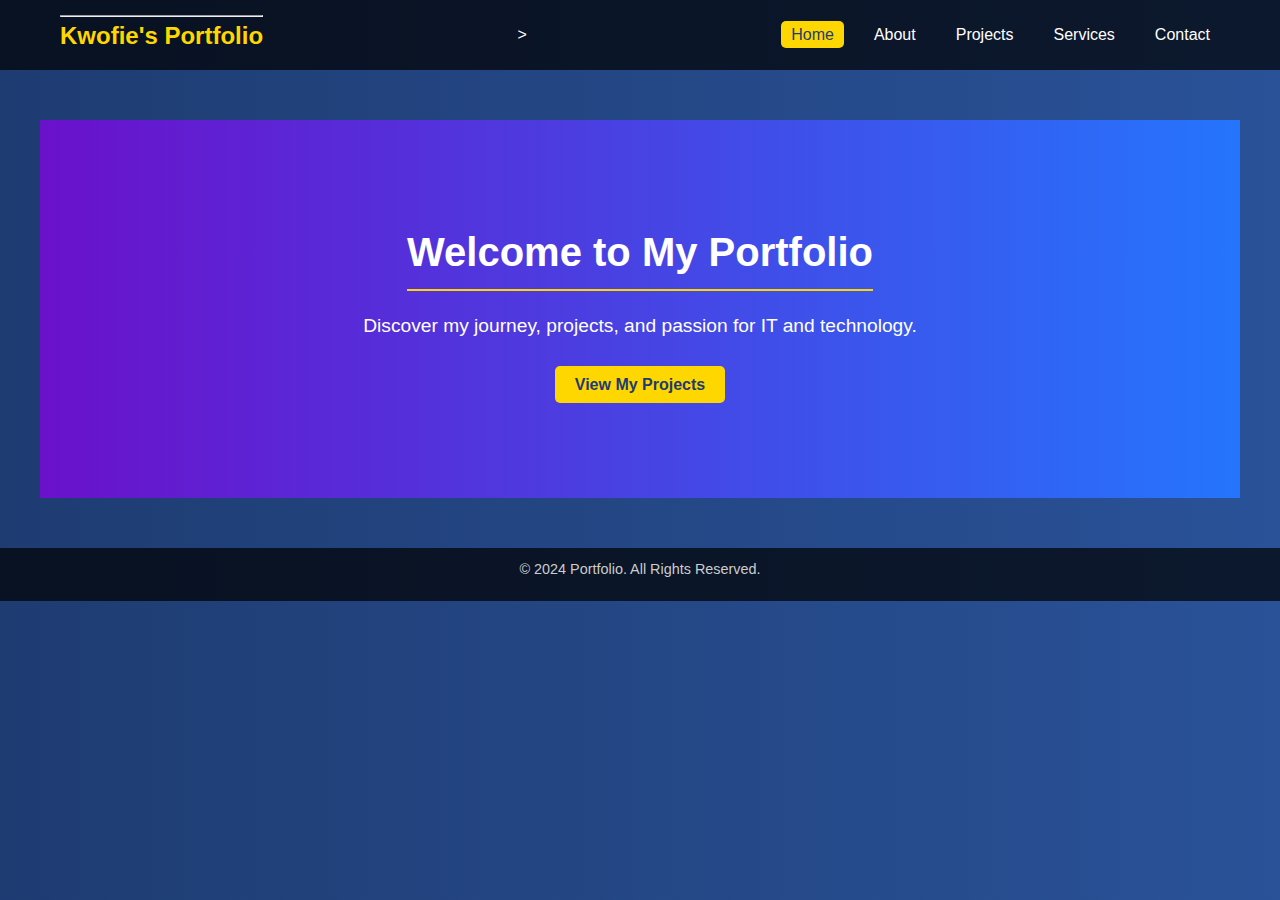
<file: index.html>
<!DOCTYPE html>
<html lang="en">
<head>
    <meta charset="UTF-8">
    <meta name="viewport" content="width=device-width, initial-scale=1.0">
    <title>Home - IT Portfolio</title>
    <link rel="stylesheet" href="style.css">
</head>
<body>
    <header>
        <nav>
            <div class="logo"><a href="index.html"><hr>Kwofie's Portfolio</hr></a></div>>
            <ul>
                <li><a href="index.html" class="active">Home</a></li>
                <li><a href="about.html">About</a></li>
                <li><a href="project.html">Projects</a></li>
                <li><a href="services.html">Services</a></li>
                <li><a href="contact.html">Contact</a></li>
            </ul>
        </nav>
    </header>
    <section class="hero">
        <h1>Welcome to My  Portfolio</h1>
        <p>Discover my journey, projects, and passion for IT and technology.</p>
        <a href="project.html" class="button">View My Projects</a>
    </section>
    <footer>
        <p>&copy; 2024 Portfolio. All Rights Reserved.</p>
    </footer>
</body>
</html>
</file>
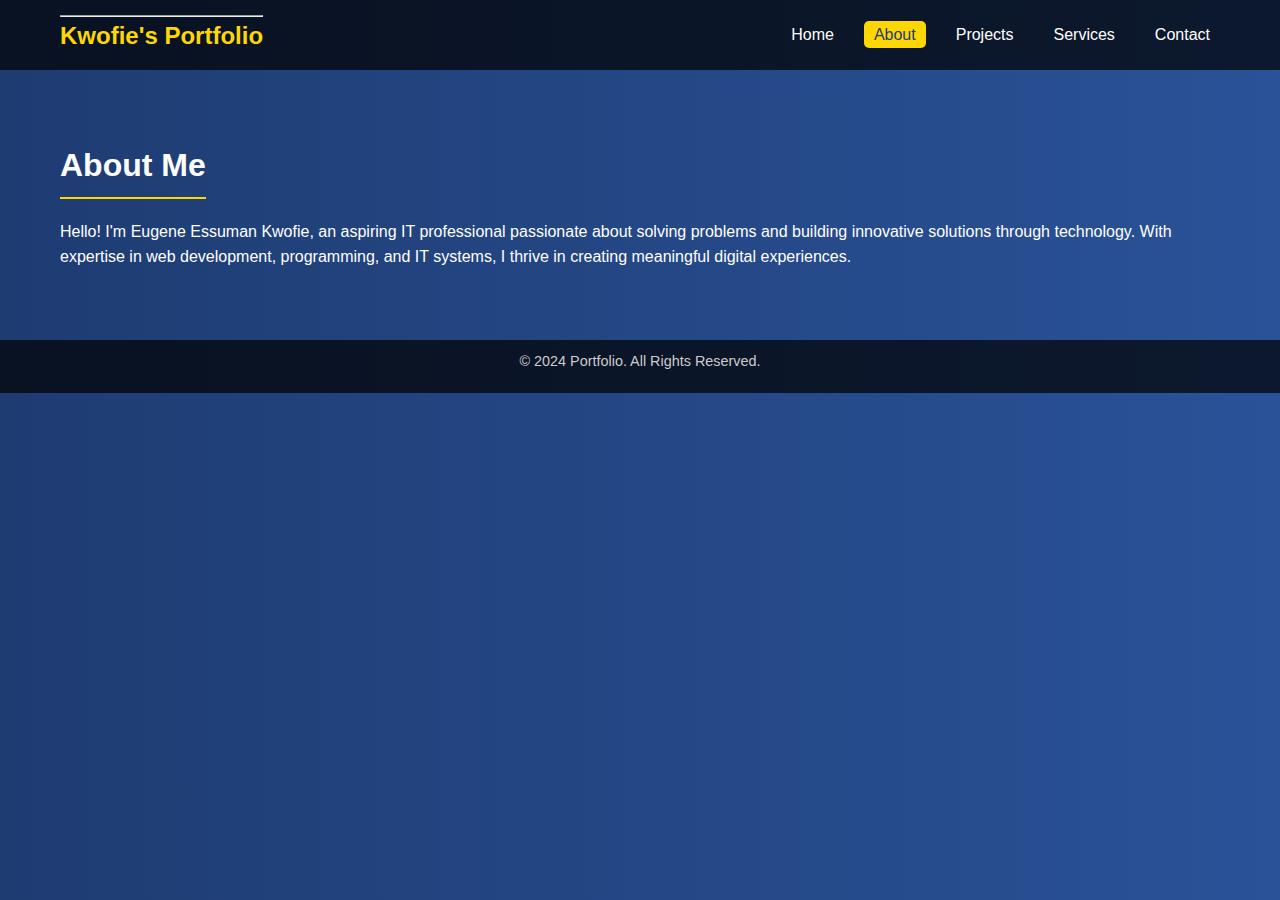
<file: about.html>
<!DOCTYPE html>
<html lang="en">
<head>
    <meta charset="UTF-8">
    <meta name="viewport" content="width=device-width, initial-scale=1.0">
    <title>About Me</title>
    <link rel="stylesheet" href="style.css">
</head>
<body>
    <header>
        <nav>
            <div class="logo"><a href="index.html"><hr>Kwofie's Portfolio</hr></a></div>
            <ul>
                <li><a href="index.html">Home</a></li>
                <li><a href="about.html" class="active">About</a></li>
                <li><a href="project.html">Projects</a></li>
                <li><a href="services.html">Services</a></li>
                <li><a href="contact.html">Contact</a></li>
            </ul>
        </nav>
    </header>
    <section>
        <h1>About Me</h1>
        <p>
            Hello! I'm Eugene Essuman Kwofie, an aspiring IT professional passionate about solving problems and building innovative solutions through technology. 
            With expertise in web development, programming, and IT systems, I thrive in creating meaningful digital experiences.
        </p>
    </section>
    <footer>
        <p>&copy; 2024  Portfolio. All Rights Reserved.</p>
    </footer>
</body>
</html>
</file>
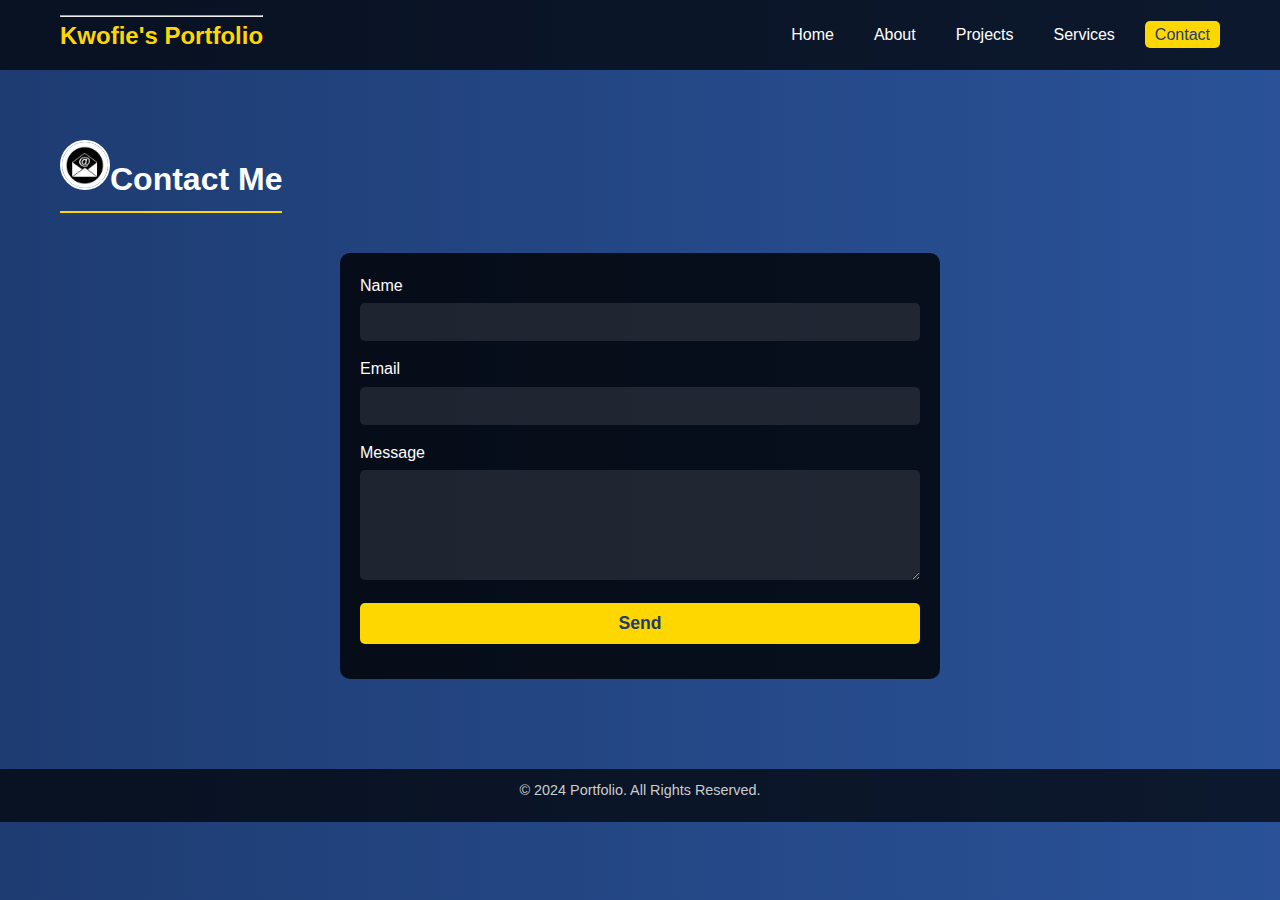
<file: contact.html>
<!DOCTYPE html>
<html lang="en">
<head>
    <meta charset="UTF-8">
    <meta name="viewport" content="width=device-width, initial-scale=1.0">
    <title>Contact</title>
    <link rel="stylesheet" href="style.css">
</head>
<body>
    <header>
        <nav>
            <div class="logo"><a href="index.html"><hr>Kwofie's Portfolio</hr></a></div>
            <ul>
                <li><a href="index.html">Home</a></li>
                <li><a href="about.html">About</a></li>
                <li><a href="project.html">Projects</a></li>
                <li><a href="services.html">Services</a></li>
                <li><a href="contact.html" class="active">Contact</a></li>
            </ul>
        </nav>
    </header>
    <section>
        
        <h1><img src="pic/1dc3041743f214a6d72ca4511b6318e2.jpg"width="50" class="circle-image" >Contact Me</h1>
        <form action="https://formsubmit.co/kwofieeugene19@gmail.com" method="POST">
            <label for="name">Name</label>
            <input type="text" id="name" name="name" required>
            
            <label for="email">Email</label>
            <input type="email" id="email" name="email" required>
            
            <label for="message">Message</label>
            <textarea id="message" name="message" rows="5" required></textarea>
            
            <button type="submit">Send</button>
        </form>
    </section>
    <footer>
        <p>&copy; 2024  Portfolio. All Rights Reserved.</p>
    </footer>
</body>
</html>
</file>
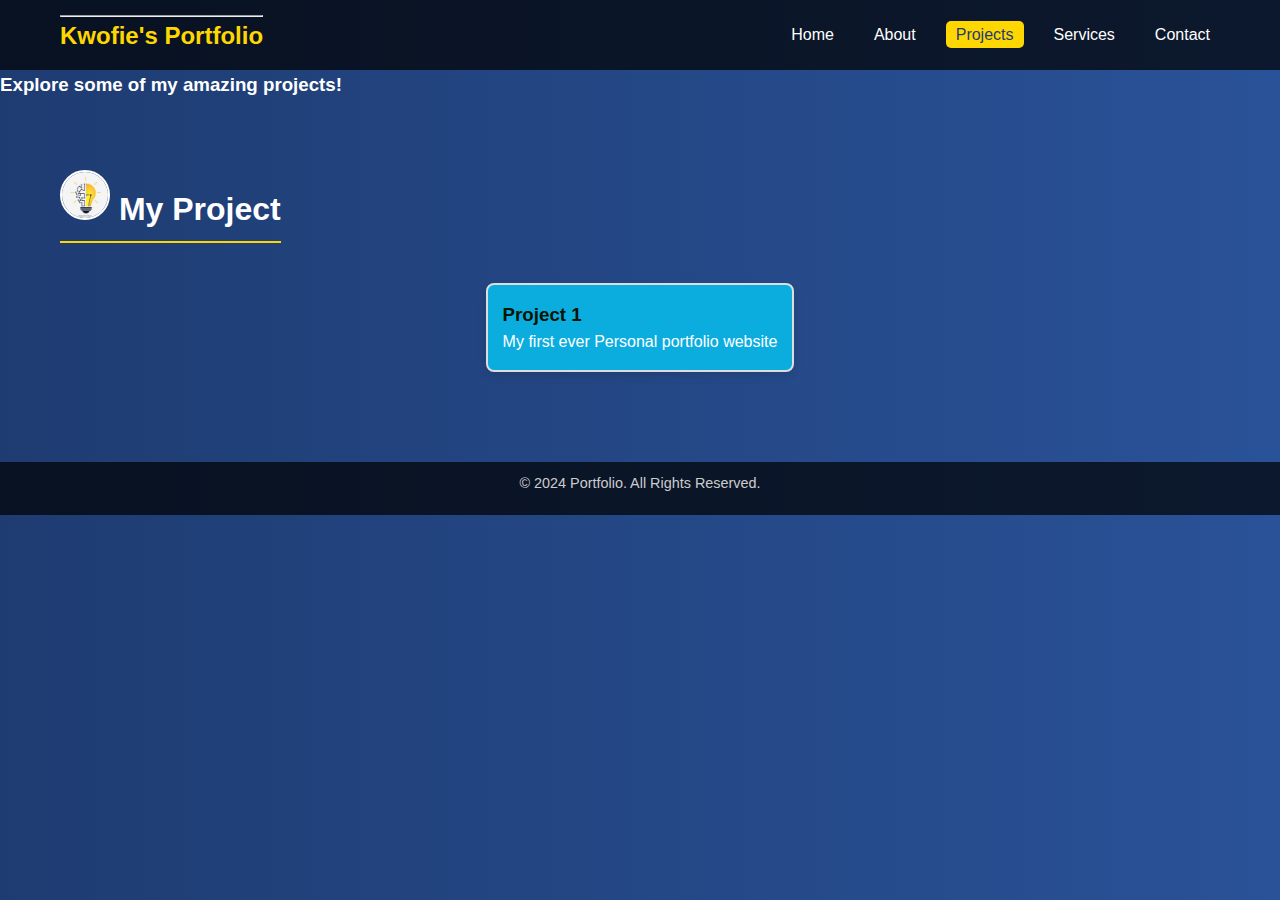
<file: project.html>
<!DOCTYPE html>
<html lang="en">
<head>
    <meta charset="UTF-8">
    <meta name="viewport" content="width=device-width, initial-scale=1.0">
    <title>Projects</title>
    <link rel="stylesheet" href="style.css">
</head>
<body>
    <header>
        <nav>
            <div class="logo"><a href="index.html"><hr>Kwofie's Portfolio</hr></a></div>
            <ul>
                <li><a href="index.html">Home</a></li>
                <li><a href="about.html">About</a></li>
                <li><a href="project.html" class="active">Projects</a></li>
                <li><a href="services.html">Services</a></li>
                <li><a href="contact.html">Contact</a></li>
            </ul>
        </nav>
    </header>
    <h3>Explore some of my amazing projects!</h3>
  </header>


    <section>
        <h1><img src="pic/79a96d21f63d40cd1cf6783ec6efc158.jpg"width="50" class="circle-image"> My Project</h1>
        <div class="portfolio">
            <!-- Project 1 -->
            <a href="https://garcon20.github.io/portfolio-website9/" target="_blank" class="project-card">
              <div class="project-content">
                <h3>Project 1</h3>
                <p> My first ever Personal portfolio website </p>
              </div>
            </a>
        
        
    </section>
    <footer>
        <p>&copy; 2024 Portfolio. All Rights Reserved.</p>
    </footer>
</body>
</html>
</file>
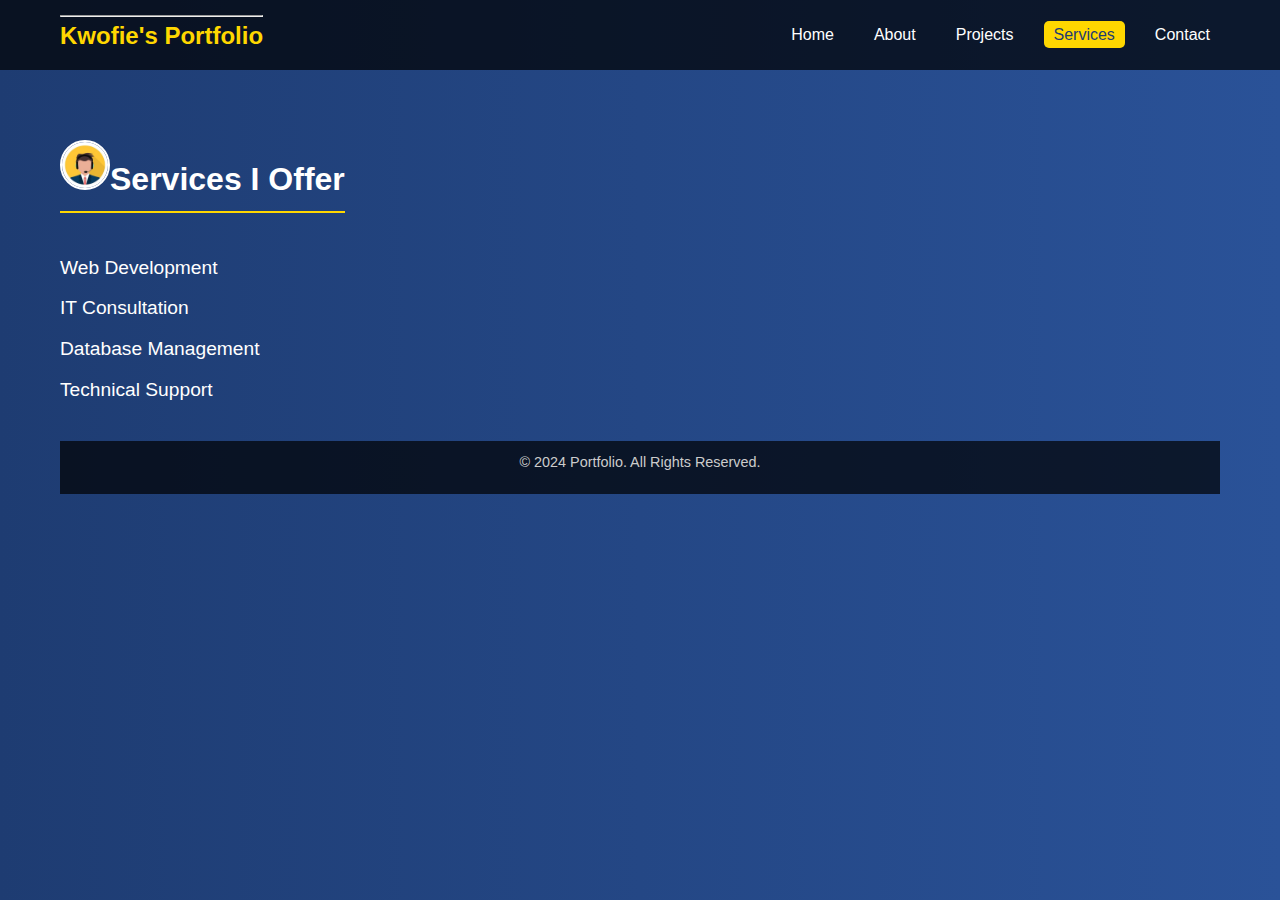
<file: services.html>
<!DOCTYPE html>
<html lang="en">
<head>
    <meta charset="UTF-8">
    <meta name="viewport" content="width=device-width, initial-scale=1.0">
    <title>Services</title>
    <link rel="stylesheet" href="style.css">
</head>
<body>
    <header>
        <nav>
            <div class="logo"><a href="index.html"><hr>Kwofie's Portfolio</hr></a></div>
            <ul>
                <li><a href="index.html">Home</a></li>
                <li><a href="about.html">About</a></li>
                <li><a href="project.html">Projects</a></li>
                <li><a href="services.html" class="active">Services</a></li>
                <li><a href="contact.html">Contact</a></li>
            </ul>
        </nav>
    </header>
    <section>
        <h1><img src="pic/44272df32b1b832c9ea8f596fb4d76b2.jpg"width="50" class="circle-image">Services I Offer</h1>
        <ul>
            <li>Web Development</li>
            <li>IT Consultation</li>
            <li>Database Management</li>
            <li>Technical Support</li>
        </ul>
        <img
    </section>
    <footer>
        <p>&copy; 2024  Portfolio. All Rights Reserved.</p>
    </footer>
</body>
</html>
</file>
<file: style.css>
/* Reset and Global Styles */
* {
    margin: 0;
    padding: 0;
    box-sizing: border-box;
    font-family: 'Trebuchet MS', 'Lucida Sans Unicode', 'Lucida Grande', 'Lucida Sans', Arial, sans-serif;
    cursor: pointer;
  }
  

  
  
  body {
    background: linear-gradient(to right, #1e3c72, #2a5298);
    color: #fff;
    line-height: 1.6;
    overflow-x: hidden;
    font-family: 'Trebuchet MS', 'Lucida Sans Unicode', 'Lucida Grande', 'Lucida Sans', Arial, sans-serif;}
  
  a {
    text-decoration: none;
    color: inherit;
  }
  
  ul {
    list-style: none;
  }
  
  /* Header Styles */
  header {
    background: rgba(0, 0, 0, 0.7);
    padding: 15px 0;
    position: sticky;
    top: 0;
    z-index: 1000;
  }
  
  header nav {
    display: flex;
    justify-content: space-between;
    align-items: center;
    max-width: 1200px;
    margin: 0 auto;
    padding: 0 20px;
  }
  
  header .logo {
    font-size: 1.5rem;
    font-weight: bold;
    color: #ffd700;
  }
  
  header ul {
    display: flex;
    gap: 20px;
  }
  
  header ul li a {
    padding: 5px 10px;
    color: #fff;
    font-size: 1rem;
    border-radius: 5px;
    transition: background 0.3s ease, color 0.3s ease;
  }
  
  header ul li a:hover,
  header ul li a.active {
    background: #ffd700;
    color: #1e3c72;
  }
  .portfolio {
    display: flex;
    flex-wrap: wrap;
    justify-content: center;
    gap: 20px;
    padding: 20px;
  }
  
  /* Project Card Styles */
  .project-card {
    text-decoration: none;
    color: inherit;
    background-color: #0baddf;
    border: 2px solid #ddd;
    border-radius: 8px;
    width:max-content;
    padding: 15px;
    transition: transform 0.3s ease, box-shadow 0.3s ease;
    box-shadow: 0 4px 8px rgba(0, 0, 0, 0.1);
  }
  
  .project-card:hover {
    transform: translateY(-5px);
    box-shadow: 0 8px 16px #ffd700;
    border-color: #000f01;
    color: #2a5298;
    background-color: #ffd700;
  }
  
  .project-content h3 {
    margin: 0;
    color: #021403;
  }
  
  /* Hero Section */
  .hero {
    text-align: center;
    padding: 100px 20px;
    background: linear-gradient(to right, #6a11cb, #2575fc);
    color: #fff;
  }
  
  .hero h1 {
    font-size: 2.5rem;
    margin-bottom: 20px;
  }
  
  .hero p {
    font-size: 1.2rem;
    margin-bottom: 30px;
  }
  
  .hero .button {
    padding: 10px 20px;
    background: #ffd700;
    color: #1e3c72;
    font-size: 1rem;
    font-weight: bold;
    border: none;
    border-radius: 5px;
    cursor: pointer;
    transition: background 0.3s ease, color 0.3s ease;
  }
  
  .hero .button:hover {
    background: #fff;
    color: #6a11cb;
  }
  
  /* Section Styles */
  section {
    max-width: 1200px;
    margin: 50px auto;
    padding: 20px;
  }
  
  section h1 {
    font-size: 2rem;
    text-align: center;
    margin-bottom: 20px;
    border-bottom: 2px solid #ffd700;
    display: inline-block;
    padding-bottom: 5px;
  }
  
  section ul {
    margin-top: 20px;
  }
  
  section ul li {
    margin-bottom: 10px;
    font-size: 1.2rem;
  }
  
  /* Form Styles */
  form {
    max-width: 600px;
    margin: 20px auto;
    background: rgba(0, 0, 0, 0.8);
    padding: 20px;
    border-radius: 10px;
  }
  
  form label {
    display: block;
    font-size: 1rem;
    margin-bottom: 5px;
  }
  
  form input,
  form textarea,
  form button {
    width: 100%;
    padding: 10px;
    margin-bottom: 15px;
    border: none;
    border-radius: 5px;
  }
  
  form input,
  form textarea {
    background: rgba(255, 255, 255, 0.1);
    color: #fff;
    font-size: 1rem;
  }
  
  form button {
    background: #ffd700;
    color: #1e3c72;
    font-size: 1.1rem;
    font-weight: bold;
    cursor: pointer;
    transition: background 0.3s ease, color 0.3s ease;
  }
  
  form button:hover {
    background: #fff;
    color: #6a11cb;
  }
  
  /* Footer Styles */
  footer {
    text-align: center;
    background: rgba(0, 0, 0, 0.7);
    padding: 10px;
    font-size: 0.9rem;
    color: #ccc;
    position: sticky;
    bottom: 0;
    left: 0;
    right: 0;
  }
  
  footer p {
    margin-bottom: 10px;
  }
  
  footer a {
    color: #ffd700;
    font-weight: bold;
    transition: color 0.3s ease;
  }
  
  footer a:hover {
    color: #fff;
  }
  /* Media query for tablets and smaller devices */
@media (max-width: 768px) {
  body {
    font-size: 14px;
    margin: 10px;
    padding: 10px;
  }

  header {
    flex-direction: column;
    align-items: flex-start;
  }

  nav ul {
    flex-direction:row;
    align-items: flex-start;
  }

  nav ul li {
    margin: 0px ;
  }
}
.circle-image { width: 50px; height: 50px; border-radius: 50%; object-fit: cover; border: 2px solid #fff; box shadow: 0 0 10px rgba(0, 0, 0, 0.3); }
</file>
